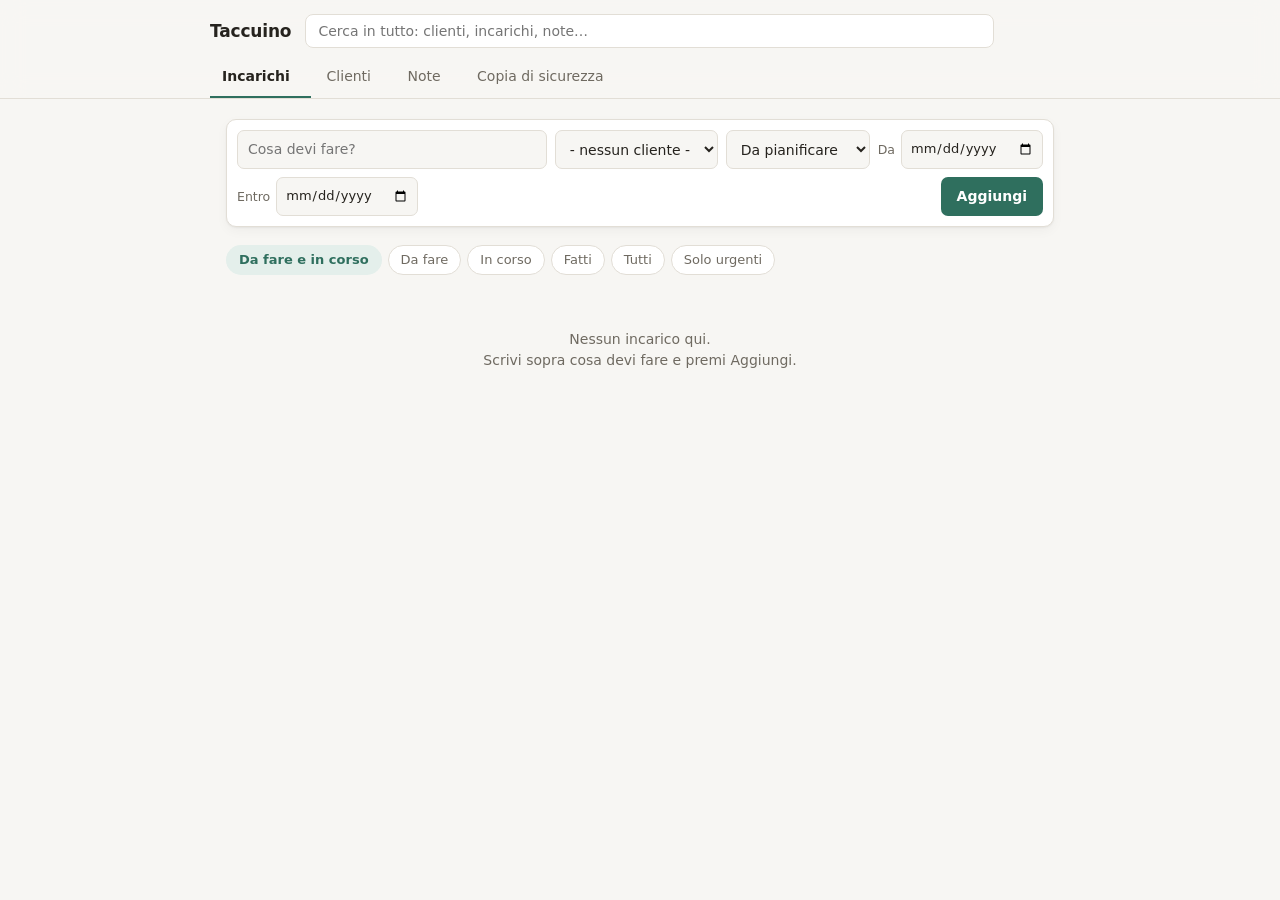
<file: index.html>
<!DOCTYPE html>
<html lang="it">
<head>
<meta charset="utf-8">
<meta name="viewport" content="width=device-width, initial-scale=1">
<title>Taccuino</title>
<!-- L'app sta nella cartella public/: questa pagina porta subito li'. -->
<meta http-equiv="refresh" content="0; url=public/">
</head>
<body style="font-family: -apple-system, system-ui, sans-serif; padding: 24px">
<p><a href="public/">Apri il Taccuino</a></p>
</body>
</html>
</file>
<file: public/stile.css>
/* Taccuino - foglio di stile */

:root {
  --sfondo: #f7f6f3;
  --superficie: #ffffff;
  --superficie-2: #f1efea;
  --bordo: #e2ded6;
  --testo: #26231e;
  --testo-tenue: #6f6a61;
  --accento: #2f6f5e;
  --accento-tenue: #e4efeb;
  --urgente: #b4462f;
  --urgente-tenue: #fbeae6;
  --ombra: 0 1px 2px rgba(0,0,0,.05), 0 4px 12px rgba(0,0,0,.04);
  --raggio: 10px;
}

@media (prefers-color-scheme: dark) {
  :root {
    --sfondo: #16171a;
    --superficie: #1e2024;
    --superficie-2: #26292e;
    --bordo: #33373d;
    --testo: #e6e4e0;
    --testo-tenue: #9a968f;
    --accento: #6fb8a2;
    --accento-tenue: #24332e;
    --urgente: #e08370;
    --urgente-tenue: #3a2622;
    --ombra: 0 1px 2px rgba(0,0,0,.3), 0 4px 12px rgba(0,0,0,.25);
  }
}

* { box-sizing: border-box; }

body {
  margin: 0;
  background: var(--sfondo);
  color: var(--testo);
  font: 15px/1.55 -apple-system, BlinkMacSystemFont, "Segoe UI", system-ui, sans-serif;
  -webkit-font-smoothing: antialiased;
}

/* ---------- testata ---------- */

.testata {
  position: sticky; top: 0; z-index: 20;
  background: color-mix(in srgb, var(--sfondo) 88%, transparent);
  backdrop-filter: blur(12px);
  border-bottom: 1px solid var(--bordo);
  padding: 14px 16px 0;
}

.testata-riga {
  display: flex; align-items: center; gap: 14px;
  max-width: 860px; margin: 0 auto;
}

.marchio {
  font-size: 17px; font-weight: 650; margin: 0;
  letter-spacing: -.01em; white-space: nowrap;
}

.cerca-contenitore { position: relative; flex: 1; min-width: 0; }

#cerca {
  width: 100%;
  padding: 8px 32px 8px 12px;
  border: 1px solid var(--bordo);
  border-radius: 8px;
  background: var(--superficie);
  color: var(--testo);
  font-size: 14px;
  font-family: inherit;
}
#cerca:focus { outline: 2px solid var(--accento); outline-offset: -1px; border-color: transparent; }

.cerca-pulisci {
  position: absolute; right: 6px; top: 50%; transform: translateY(-50%);
  border: 0; background: none; color: var(--testo-tenue);
  font-size: 20px; line-height: 1; cursor: pointer; padding: 0 5px;
}

.stato-salvataggio {
  font-size: 12px; color: var(--testo-tenue); min-width: 62px; text-align: right;
  opacity: 0; transition: opacity .25s;
}
.stato-salvataggio.visibile { opacity: 1; }

.schede {
  display: flex; gap: 4px;
  max-width: 860px; margin: 10px auto 0;
}

.scheda {
  border: 0; background: none; cursor: pointer;
  padding: 8px 12px; border-radius: 8px 8px 0 0;
  font: inherit; font-size: 14px; color: var(--testo-tenue);
  border-bottom: 2px solid transparent;
}
.scheda:hover { color: var(--testo); }
.scheda.attiva { color: var(--testo); font-weight: 600; border-bottom-color: var(--accento); }

.conteggio {
  display: inline-block; margin-left: 4px;
  font-size: 11px; color: var(--testo-tenue); font-weight: 400;
}

/* ---------- struttura ---------- */

main { max-width: 860px; margin: 0 auto; padding: 20px 16px 80px; }

.titolo-vista { font-size: 14px; font-weight: 600; color: var(--testo-tenue); margin: 0 0 12px; }

.riquadro {
  background: var(--superficie);
  border: 1px solid var(--bordo);
  border-radius: var(--raggio);
  box-shadow: var(--ombra);
}

/* ---------- moduli di aggiunta ---------- */

.aggiunta { display: flex; gap: 8px; padding: 10px; margin-bottom: 18px; flex-wrap: wrap; }
.aggiunta-nota { flex-direction: column; }
.riga-nota { display: flex; gap: 8px; flex-wrap: wrap; }

.aggiunta input, .aggiunta select, .aggiunta textarea {
  border: 1px solid var(--bordo); border-radius: 7px;
  padding: 8px 10px; font: inherit; font-size: 14px;
  background: var(--sfondo); color: var(--testo);
}
.aggiunta textarea { width: 100%; resize: vertical; font-family: inherit; }
.aggiunta input:focus, .aggiunta select:focus, .aggiunta textarea:focus {
  outline: 2px solid var(--accento); outline-offset: -1px;
}
.campo-largo { flex: 1; min-width: 180px; }
.campo-cliente { max-width: 200px; }
.riga-nota .campo-cliente { flex: 1; }

.bottone-primario {
  border: 0; border-radius: 7px; cursor: pointer;
  background: var(--accento); color: #fff;
  padding: 8px 16px; font: inherit; font-size: 14px; font-weight: 550;
  margin-left: auto;
}
.bottone-primario:hover { filter: brightness(1.08); }

/* ---------- filtri ---------- */

.filtri { display: flex; gap: 6px; margin-bottom: 14px; flex-wrap: wrap; }
.filtro {
  border: 1px solid var(--bordo); background: var(--superficie);
  color: var(--testo-tenue); border-radius: 999px;
  padding: 4px 12px; font: inherit; font-size: 13px; cursor: pointer;
}
.filtro:hover { color: var(--testo); }
.filtro.attivo { background: var(--accento-tenue); color: var(--accento); border-color: transparent; font-weight: 600; }

/* ---------- schede elemento ---------- */

.elemento {
  background: var(--superficie);
  border: 1px solid var(--bordo);
  border-radius: var(--raggio);
  box-shadow: var(--ombra);
  padding: 12px 14px;
  margin-bottom: 8px;
}
.elemento.fatto .titolo-elemento { text-decoration: line-through; color: var(--testo-tenue); }

.riga-elemento { display: flex; align-items: flex-start; gap: 10px; }

.titolo-elemento { font-weight: 550; flex: 1; min-width: 0; word-break: break-word; }

.meta { font-size: 12.5px; color: var(--testo-tenue); margin-top: 3px; display: flex; gap: 8px; flex-wrap: wrap; align-items: center; }

.pillola {
  display: inline-block; border-radius: 999px;
  padding: 1px 8px; font-size: 11.5px; font-weight: 550;
  background: var(--superficie-2); color: var(--testo-tenue);
}
.pillola.cliente { background: var(--accento-tenue); color: var(--accento); }
.pillola.scaduto { background: var(--urgente-tenue); color: var(--urgente); }

.stato-scelta {
  border: 1px solid var(--bordo); border-radius: 7px;
  background: var(--sfondo); color: var(--testo);
  font: inherit; font-size: 12.5px; padding: 3px 6px; cursor: pointer;
}

.azioni { display: flex; gap: 4px; margin-left: auto; }

.bottone-icona {
  border: 0; background: none; cursor: pointer;
  color: var(--testo-tenue); font: inherit; font-size: 12.5px;
  padding: 3px 7px; border-radius: 6px;
}
.bottone-icona:hover { background: var(--superficie-2); color: var(--testo); }
.bottone-icona.pericolo:hover { background: var(--urgente-tenue); color: var(--urgente); }

.testo-nota { white-space: pre-wrap; word-break: break-word; flex: 1; }

.modifica-area {
  width: 100%; margin-top: 10px;
  border: 1px solid var(--bordo); border-radius: 7px;
  padding: 8px 10px; font: inherit; font-size: 14px;
  background: var(--sfondo); color: var(--testo); resize: vertical;
}

.gruppo-titolo {
  font-size: 12px; font-weight: 600; text-transform: uppercase;
  letter-spacing: .04em; color: var(--testo-tenue);
  margin: 22px 0 8px;
}
.gruppo-titolo:first-child { margin-top: 0; }

.vuoto {
  text-align: center; color: var(--testo-tenue);
  padding: 40px 20px; font-size: 14px;
}

mark { background: #ffe9a8; color: inherit; border-radius: 3px; padding: 0 2px; }
@media (prefers-color-scheme: dark) { mark { background: #5c4a1f; } }

/* ---------- avviso ---------- */

.avviso {
  position: fixed; left: 50%; bottom: 24px; transform: translateX(-50%);
  background: var(--urgente); color: #fff;
  padding: 10px 18px; border-radius: 8px; font-size: 14px;
  box-shadow: var(--ombra); z-index: 50; max-width: 90vw;
}

@media (max-width: 620px) {
  .testata-riga { flex-wrap: wrap; }
  .marchio { width: 100%; }
  .campo-cliente { max-width: none; flex: 1; }
  .bottone-primario { width: 100%; margin-left: 0; }
}

/* ---------- livelli di urgenza ---------- */

/* Il rosso resta alla scadenza superata: l'urgenza massima usa il viola,
   cosi' guardando una scheda si capisce sempre quale dei due segnali e'. */
:root {
  --liv-aspettare: #8c877f;
  --liv-pianificare: #2f8a63;
  --liv-presto: #c77320;
  --liv-subito: #8b3fb0;
  --liv-aspettare-tenue: #eeece8;
  --liv-pianificare-tenue: #e3f1ea;
  --liv-presto-tenue: #fbeedd;
  --liv-subito-tenue: #f2e7f7;
}

@media (prefers-color-scheme: dark) {
  :root {
    --liv-aspettare: #a8a29a;
    --liv-pianificare: #5fb98d;
    --liv-presto: #e8a35c;
    --liv-subito: #c081dd;
    --liv-aspettare-tenue: #2c2f33;
    --liv-pianificare-tenue: #1f342a;
    --liv-presto-tenue: #382a1c;
    --liv-subito-tenue: #322338;
  }
}

.elemento[class*="bordo-"] { border-left-width: 4px; border-left-style: solid; }
.bordo-aspettare { border-left-color: var(--liv-aspettare); }
.bordo-pianificare { border-left-color: var(--liv-pianificare); }
.bordo-presto { border-left-color: var(--liv-presto); }
.bordo-subito { border-left-color: var(--liv-subito); }

.elemento.fatto[class*="bordo-"] { border-left-color: var(--bordo); }

.pillola.livello { cursor: help; }
.pillola.liv-aspettare { background: var(--liv-aspettare-tenue); color: var(--liv-aspettare); }
.pillola.liv-pianificare { background: var(--liv-pianificare-tenue); color: var(--liv-pianificare); }
.pillola.liv-presto { background: var(--liv-presto-tenue); color: var(--liv-presto); }
.pillola.liv-subito { background: var(--liv-subito-tenue); color: var(--liv-subito); font-weight: 650; }

.campo-livello { max-width: 165px; }
.filtro-urgenti.attivo { background: var(--liv-presto-tenue); color: var(--liv-presto); }

/* Le due caselle data vanno distinte a colpo d'occhio: "Da" e' l'inizio
   del conteggio, "Entro" e' la scadenza. */
.campo-data {
  display: inline-flex; align-items: center; gap: 6px;
  font-size: 12.5px; color: var(--testo-tenue); white-space: nowrap;
}
.campo-data input { font-size: 13px; }
.aggiunta .campo-data input {
  border: 1px solid var(--bordo); border-radius: 7px;
  padding: 7px 8px; background: var(--sfondo); color: var(--testo); font-family: inherit;
}

/* ---------- 0.3: copia di sicurezza e iPhone ---------- */

.pannello { padding: 16px 18px; }
.titolo-pannello { font-size: 15px; font-weight: 650; margin: 0 0 6px; }
.spiegazione { color: var(--testo-tenue); font-size: 14px; margin: 0 0 14px; max-width: 62ch; }
.spiegazione.piccola { font-size: 13px; margin: 12px 0 0; }

.bottone-in-linea { margin-left: 0; }
.bottone-leggero {
  border: 1px solid var(--bordo); border-radius: 7px; cursor: pointer;
  background: var(--superficie); color: var(--testo);
  padding: 8px 16px; font: inherit; font-size: 14px;
}
.bottone-leggero:hover { background: var(--superficie-2); }

.collegamento {
  border: 0; background: none; padding: 0; cursor: pointer;
  font: inherit; font-weight: 600; color: var(--accento); text-decoration: underline;
}

.suggerimento {
  padding: 12px 14px; margin-bottom: 14px; font-size: 14px;
  background: var(--liv-presto-tenue); border-color: transparent; box-shadow: none;
}
.suggerimento[hidden], .promemoria-copia[hidden] { display: none; }
.icona-condividi { display: inline-block; vertical-align: -3px; margin: 0 2px; color: var(--accento); }

.promemoria-copia {
  display: flex; flex-wrap: wrap; gap: 4px 12px; align-items: baseline;
  margin: 0 2px 14px; font-size: 13.5px; color: var(--liv-presto);
}

.avviso.buono { background: var(--accento); }

.scheda .corto { display: none; }

/* Aperto dalla Home, la pagina arriva sotto l'orologio e sopra la barra in
   basso: le "zone sicure" dicono quanto spazio lasciare. */
.testata {
  padding-top: calc(14px + env(safe-area-inset-top));
  padding-left: calc(16px + env(safe-area-inset-left));
  padding-right: calc(16px + env(safe-area-inset-right));
}
main {
  padding-left: calc(16px + env(safe-area-inset-left));
  padding-right: calc(16px + env(safe-area-inset-right));
}

@media (max-width: 720px) {
  /* Un filtro sulla testata farebbe da "cornice" alla barra fissa: la
     barra finirebbe in cima invece che in fondo. Quindi niente sfocatura qui. */
  .testata { backdrop-filter: none; -webkit-backdrop-filter: none; background: var(--sfondo); padding-bottom: 10px; }
  .stato-salvataggio { min-width: 0; }

  /* Sul telefono le schede diventano la barra in basso, a portata di pollice. */
  .schede {
    position: fixed; left: 0; right: 0; bottom: 0; z-index: 30;
    margin: 0; gap: 0;
    background: color-mix(in srgb, var(--superficie) 94%, transparent);
    backdrop-filter: blur(12px); -webkit-backdrop-filter: blur(12px);
    border-top: 1px solid var(--bordo);
    padding: 4px 4px calc(4px + env(safe-area-inset-bottom));
  }
  .scheda {
    flex: 1; min-width: 0; padding: 8px 2px; border-radius: 8px;
    font-size: 12.5px; border-bottom: 0; position: relative;
  }
  .scheda.attiva { background: var(--accento-tenue); color: var(--accento); }
  .scheda .lungo { display: none; }
  .scheda .corto { display: inline; }
  .conteggio { position: absolute; top: 1px; right: 6px; margin: 0; }

  main { padding-top: 14px; padding-bottom: calc(96px + env(safe-area-inset-bottom)); }
  .avviso { bottom: calc(76px + env(safe-area-inset-bottom)); }

  /* Sotto i 16px Safari ingrandisce la pagina quando tocchi un campo. */
  input, select, textarea, #cerca { font-size: 16px; }
  .aggiunta input, .aggiunta select, .aggiunta textarea, .modifica-area, .stato-scelta { font-size: 16px; }
  .campo-data { flex: 1; }
  .campo-data input { flex: 1; min-width: 0; }
  .campo-livello { max-width: none; flex: 1; }

  /* Col dito "Modifica" ed "Elimina" vanno sotto, grandi e sempre visibili. */
  .riga-elemento { flex-wrap: wrap; }
  .riga-elemento > .azioni { width: 100%; justify-content: flex-end; margin-top: 4px; }
  .bottone-icona { padding: 7px 12px; font-size: 14px; }
  .filtri { flex-wrap: nowrap; overflow-x: auto; margin: 0 -16px 14px; padding: 0 16px; scrollbar-width: none; }
  .filtri::-webkit-scrollbar { display: none; }
  .filtro { white-space: nowrap; padding: 6px 12px; }
  .bottone-leggero { width: 100%; }
}

* { -webkit-tap-highlight-color: transparent; }
</file>
